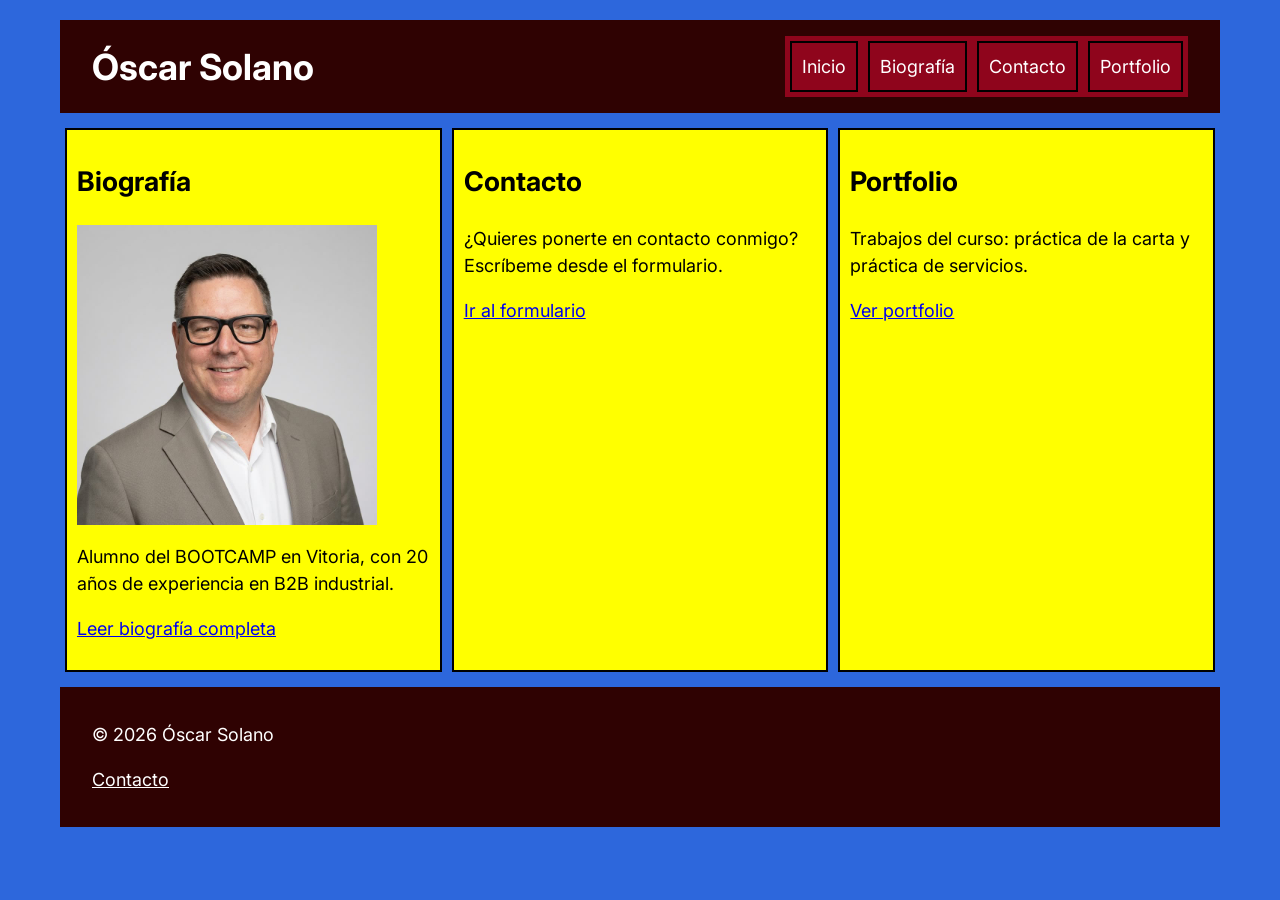
<file: index.html>
<!DOCTYPE html>
<!-- Portada de la web personal. Está en la raíz, por eso las rutas
     van directas (css/main.css, pages/..., assets/...) sin "../" -->
<html lang="es">

<head>
   <!-- Codificación para que salgan bien tildes y la ñ -->
   <meta charset="UTF-8">
   <!-- Necesario para que la web sea responsive en el móvil -->
   <meta name="viewport" content="width=device-width, initial-scale=1.0">
   <title>Inicio · Óscar Solano</title>
   <!-- Fuente Inter de Google Fonts -->
   <link rel="stylesheet" href="https://fonts.googleapis.com/css?family=Inter">
   <!-- Mi hoja de estilos -->
   <link rel="stylesheet" href="css/main.css">
</head>

<body>

   <!-- Cabecera con el nombre y el menú de navegación -->
   <header>

      <h1>Óscar Solano</h1>

      <nav>
         <ul>
            <li><a href="index.html">Inicio</a></li>
            <li><a href="pages/biografia.html">Biografía</a></li>
            <li><a href="pages/contacto.html">Contacto</a></li>
            <li><a href="pages/portfolio.html">Portfolio</a></li>
         </ul>
      </nav>

   </header>

   <!-- Contenido principal: tres secciones resumen, cada una enlaza a su página -->
   <main>

      <section id="biografia">
         <h2>Biografía</h2>
         <figure>
            <img src="assets/images/foto.jpg" alt="Foto Óscar, con americana y con gafas, fondo claro">
         </figure>
         <p>Alumno del BOOTCAMP en Vitoria, con 20 años de experiencia en B2B industrial.</p>
         <p><a href="pages/biografia.html">Leer biografía completa</a></p>
      </section>

      <section id="contacto">
         <h2>Contacto</h2>
         <p>¿Quieres ponerte en contacto conmigo? Escríbeme desde el formulario.</p>
         <p><a href="pages/contacto.html">Ir al formulario</a></p>
      </section>

      <section id="portfolio">
         <h2>Portfolio</h2>
         <p>Trabajos del curso: práctica de la carta y práctica de servicios.</p>
         <p><a href="pages/portfolio.html">Ver portfolio</a></p>
      </section>

   </main>

   <!-- Pie de página con el copyright y un enlace a contacto -->
   <footer>
      <p>&copy; 2026 Óscar Solano</p>
      <p><a href="pages/contacto.html">Contacto</a></p>
   </footer>

</body>

</html>
</file>
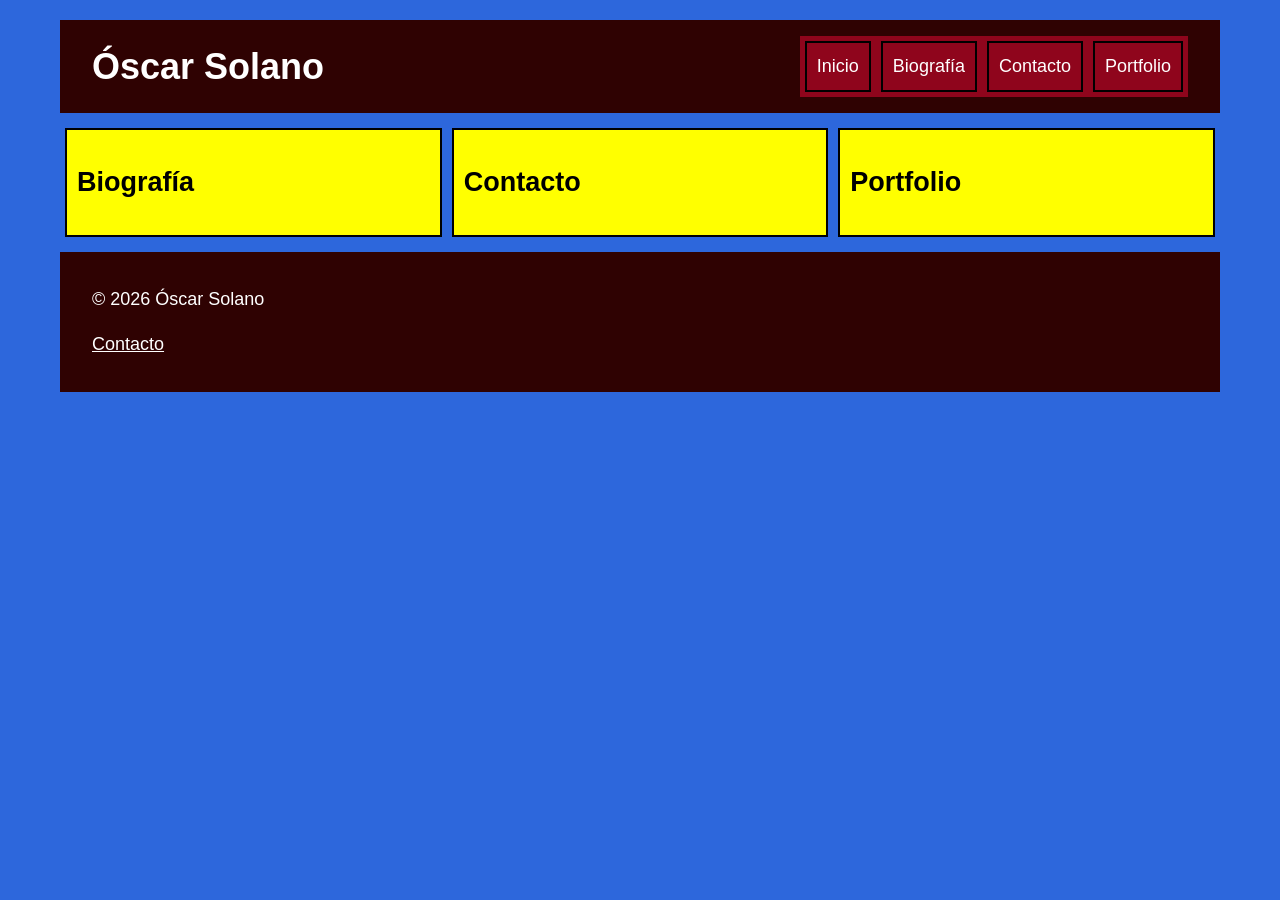
<file: html/index.html>
<!DOCTYPE html>
<html lang="es">

<head>
   <meta charset="UTF-8">
   <meta name="viewport" content="width=device-width, initial-scale=1.0">
   <title>Inicio · Oscar Solano</title>
   <link rel="stylesheet" href="../css/main.css">

   
</head>

<body>
 
   <header>

      <h1>Óscar Solano</h1>

      <nav>
     <ul>
        <li><a href="index.html">Inicio</a></li>
        <li> <a href="biografia.html">Biografía</a></li>
        <li> <a href="contacto.html">Contacto</a></li>
        <li> <a href="portfolio.html">Portfolio</a></li>
     </ul>
   </nav>

   </header> 

   <main>

      <section id="biografia">
        <h2>Biografía</h2>

      </section>


      <section id="contacto">
        <h2>Contacto</h2>

     </section>

      <section id="portfolio">
        <h2>Portfolio</h2>

      </section>



</main>


 <footer>
  <p>&copy; 2026 Óscar Solano</p>
  <p><a href="contacto.html">Contacto</a></p>
</footer>


</body>








</html>
</file>
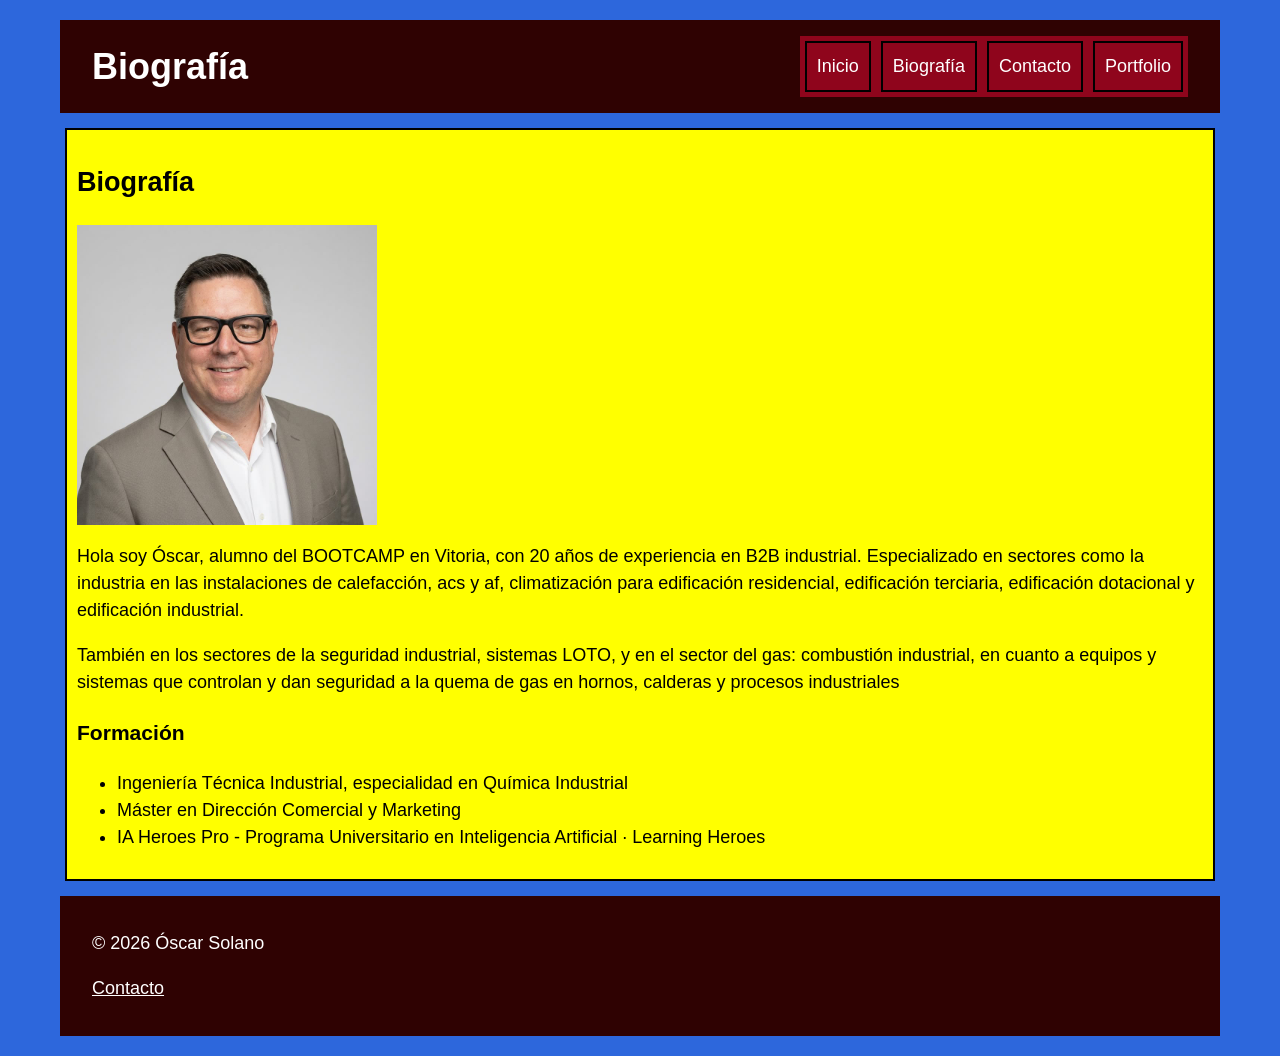
<file: html/biografia.html>
<!DOCTYPE html>
<html lang="es">

<head>
   <meta charset="UTF-8">
   <meta name="viewport" content="width=device-width, initial-scale=1.0">
   <title>Biografía · Oscar Solano</title>
   <link rel="stylesheet" href="../css/main.css">

  </head> 



    
<body>
 
   <header>

      <h1>Biografía</h1>

      <nav>
     <ul>
        <li><a href="index.html">Inicio</a></li>
        <li> <a href="biografia.html">Biografía</a></li>
        <li> <a href="contacto.html">Contacto</a></li>
        <li> <a href="portfolio.html">Portfolio</a></li>
     </ul>
   </nav>

   </header> 

<main>

    <section id="biografia">
        <h2>Biografía</h2>

         <figure>
         <img src="../img/foto.jpg" alt="Foto Óscar, con americana y con gafas, fondo claro">
         </figure>

          <p>Hola soy Óscar, alumno del BOOTCAMP en Vitoria, con 20 años de experiencia en B2B industrial. Especializado en sectores como la industria en las instalaciones de calefacción, acs y af, climatización para edificación residencial, edificación terciaria, edificación dotacional y edificación industrial.</p>
          <p>También en los sectores de la seguridad industrial, sistemas LOTO, y en el sector del gas: combustión industrial, en cuanto a equipos y sistemas que controlan y dan seguridad a la quema de gas en hornos, calderas y procesos industriales</p>
    
            <h3>Formación</h3>
              <ul>
               <li>Ingeniería Técnica Industrial, especialidad en Química Industrial</li>
               <li>Máster en Dirección Comercial y Marketing</li>
               <li>IA Heroes Pro - Programa Universitario en Inteligencia Artificial · Learning Heroes</li>
             </ul>
    
    </section>

</main>



 <footer>
  <p>&copy; 2026 Óscar Solano</p>
  <p><a href="contacto.html">Contacto</a></p>
 </footer>


</body>

</html>
</file>
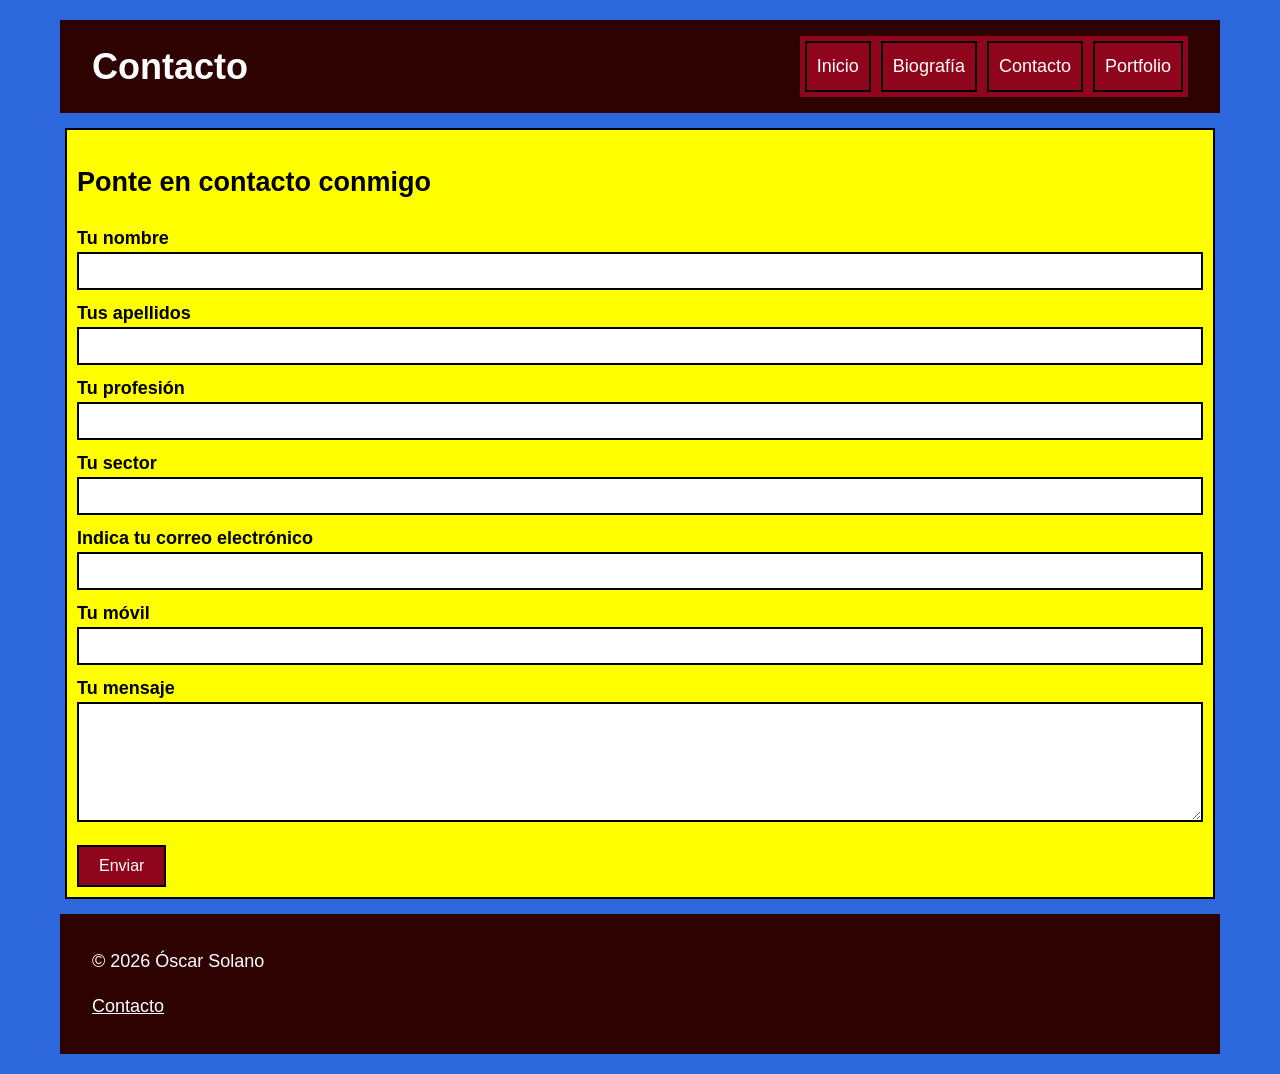
<file: html/contacto.html>
<!DOCTYPE html>
<html lang="es">

<head>
   <meta charset="UTF-8">
   <meta name="viewport" content="width=device-width, initial-scale=1.0">
   <title>Contactos · Oscar Solano</title>
   <link rel="stylesheet" href="../css/main.css">

</head>

<body>
    
    
   <header>

      <h1>Contacto</h1>

      <nav>
     <ul>
        <li><a href="index.html">Inicio</a></li>
        <li> <a href="biografia.html">Biografía</a></li>
        <li> <a href="contacto.html">Contacto</a></li>
        <li> <a href="portfolio.html">Portfolio</a></li>
     </ul>
   </nav>

</header>

<main>

  <section id="contacto">

    <h2>Ponte en contacto conmigo</h2>
    
    <form>
    
        <label for="cliente">Tu nombre</label>
          <input type="text" id="cliente" name="cliente">

        <label for="apellidos">Tus apellidos</label>
          <input type="text" id="apellidos" name="apellidos">

        <label for="profesion">Tu profesión</label>
          <input type="text" id="profesion" name="profesion">
         
        <label for="sector">Tu sector</label>
          <input type="text" id="sector" name="sector">
          
        <label for="correo">Indica tu correo electrónico</label>
          <input type="email" id="correo" name="correo">
          
        <label for="movil">Tu móvil</label>
          <input type="tel" id="movil" name="movil">

          
     <label for="mensaje">Tu mensaje</label>
     <textarea id="mensaje" name="mensaje" maxlength="250"></textarea>

     <button type="submit">Enviar</button>


    </form>
  
</section>


</main>


 <footer>
  <p>&copy; 2026 Óscar Solano</p>
  <p><a href="contacto.html">Contacto</a></p>
</footer>





</body>
</file>
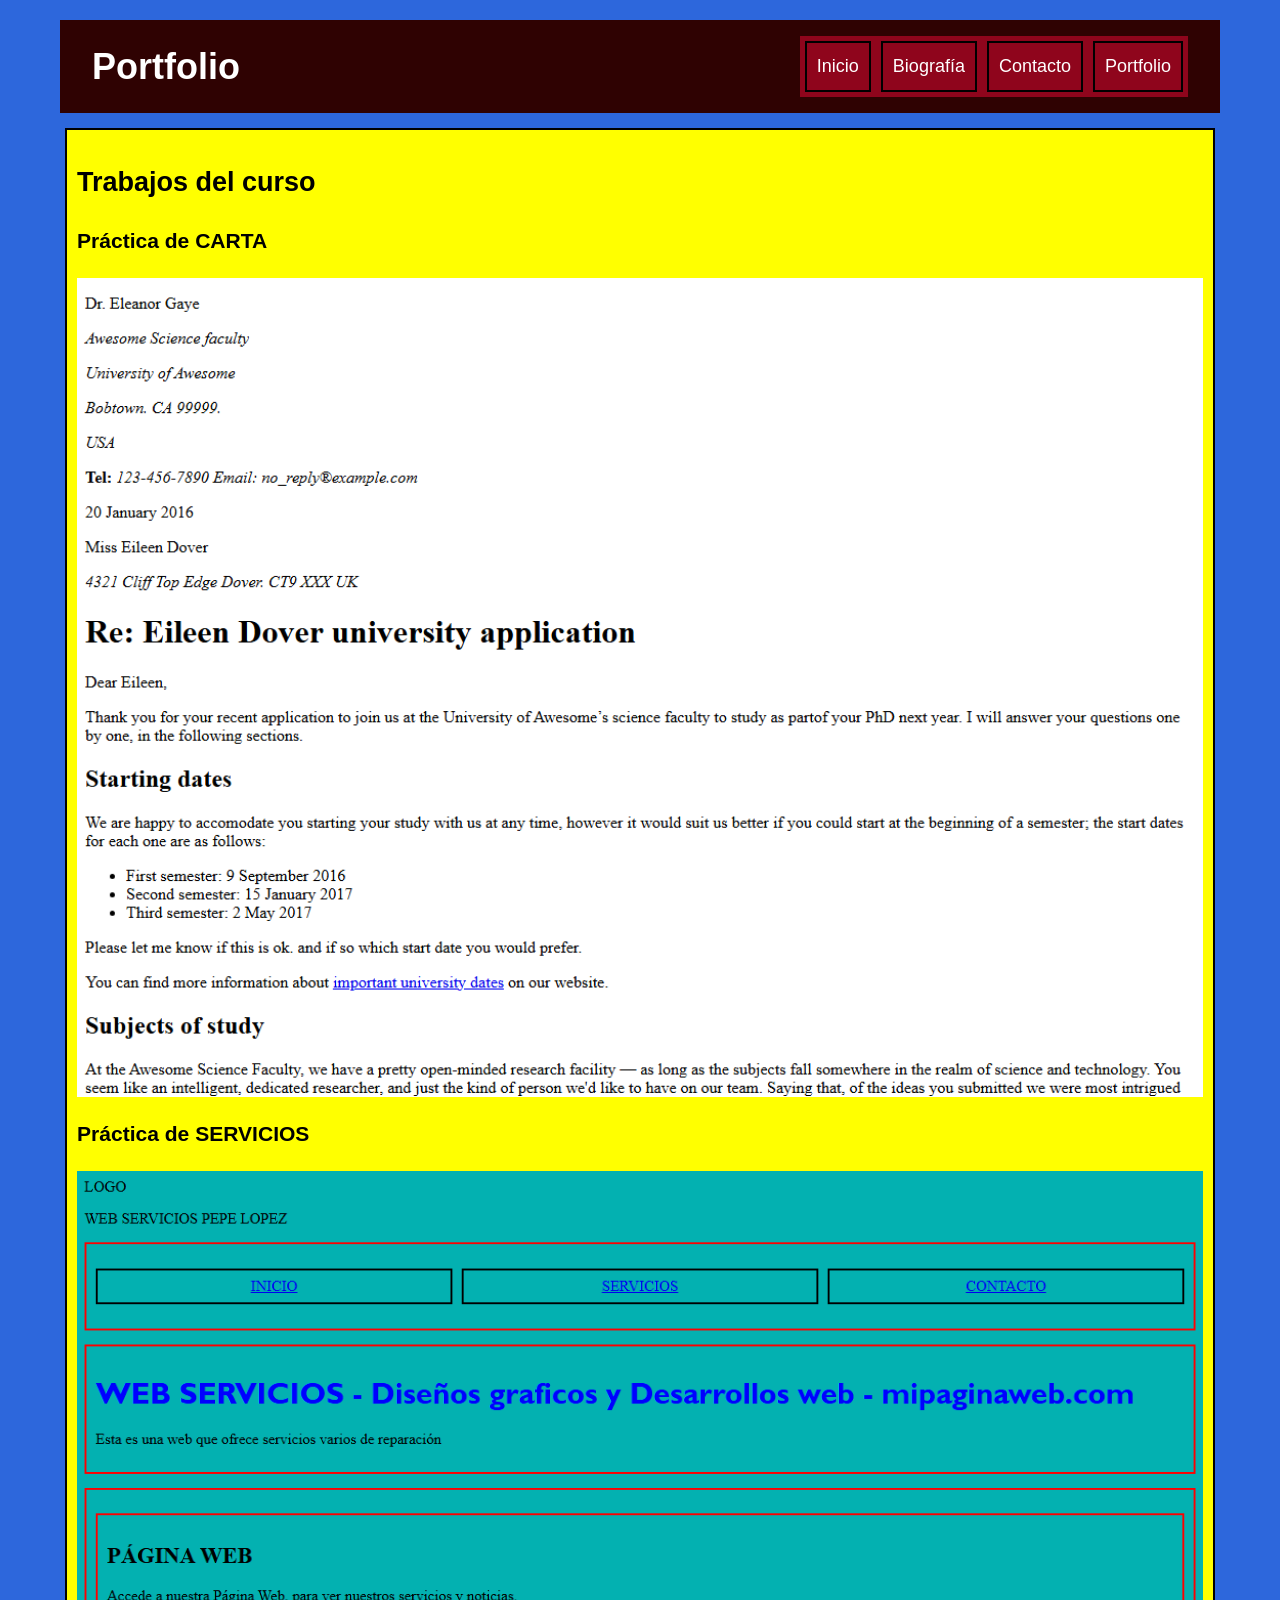
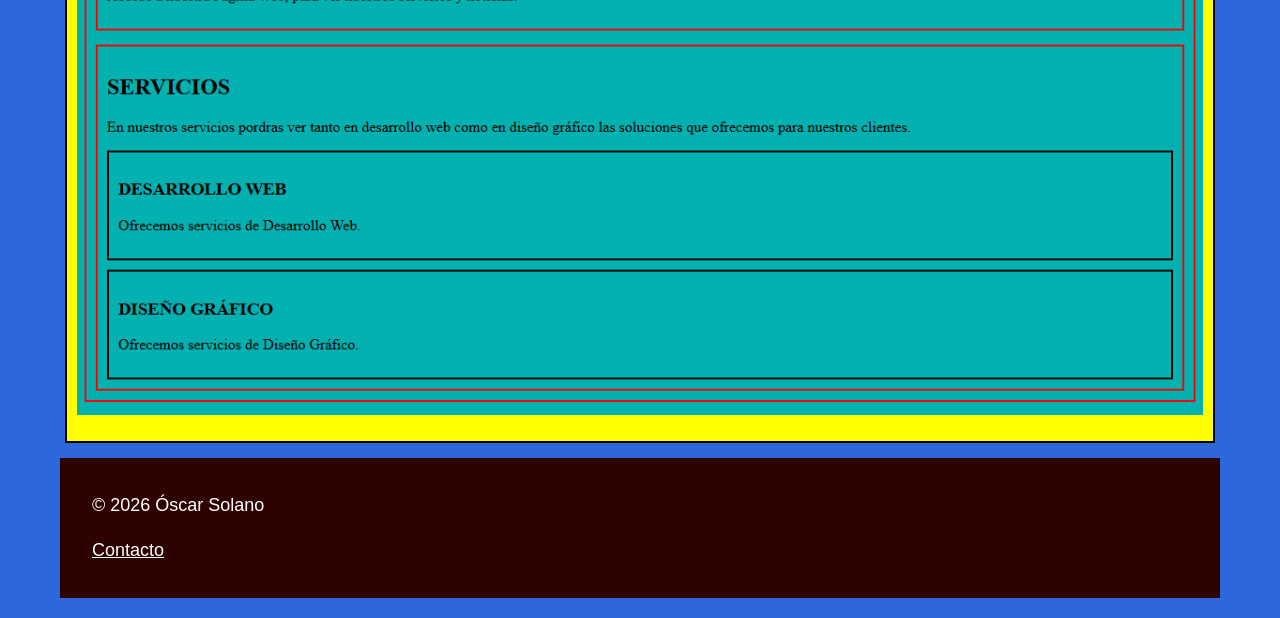
<file: html/portfolio.html>
<!DOCTYPE html>
<html lang="es">

<head>
   <meta charset="UTF-8">
   <meta name="viewport" content="width=device-width, initial-scale=1.0">
   <title>Portfolio · Oscar Solano</title>
   <link rel="stylesheet" href="../css/main.css">

</head> 

<body>
   
    
   <header>

      <h1>Portfolio</h1>

      <nav>
     <ul>
        <li><a href="index.html">Inicio</a></li>
        <li> <a href="biografia.html">Biografía</a></li>
        <li> <a href="contacto.html">Contacto</a></li>
        <li> <a href="portfolio.html">Portfolio</a></li>
     </ul>
   </nav>

  </header>


<main>

<section id="portfolio">

    <h2>Trabajos del curso</h2>

    <article>
      <h3>Práctica de CARTA</h3>
       <figure>
         <img src="../img/carta.png" alt="Foto de la practica de la carta, fondo blanco, con remite">
       </figure>
    </article>

    <article>
      <h3>Práctica de SERVICIOS</h3>
       <figure>
         <img src="../img/servicios.png" alt="Foto de la práctica de servicios, todo en cuadros y bien delimitado, desarrollo web y diseño gráSfico">
       </figure>
    </article>

</section>

</main>

<footer>
  <p>&copy; 2026 Óscar Solano</p>
  <p><a href="contacto.html">Contacto</a></p>
 </footer>

</body>
</file>
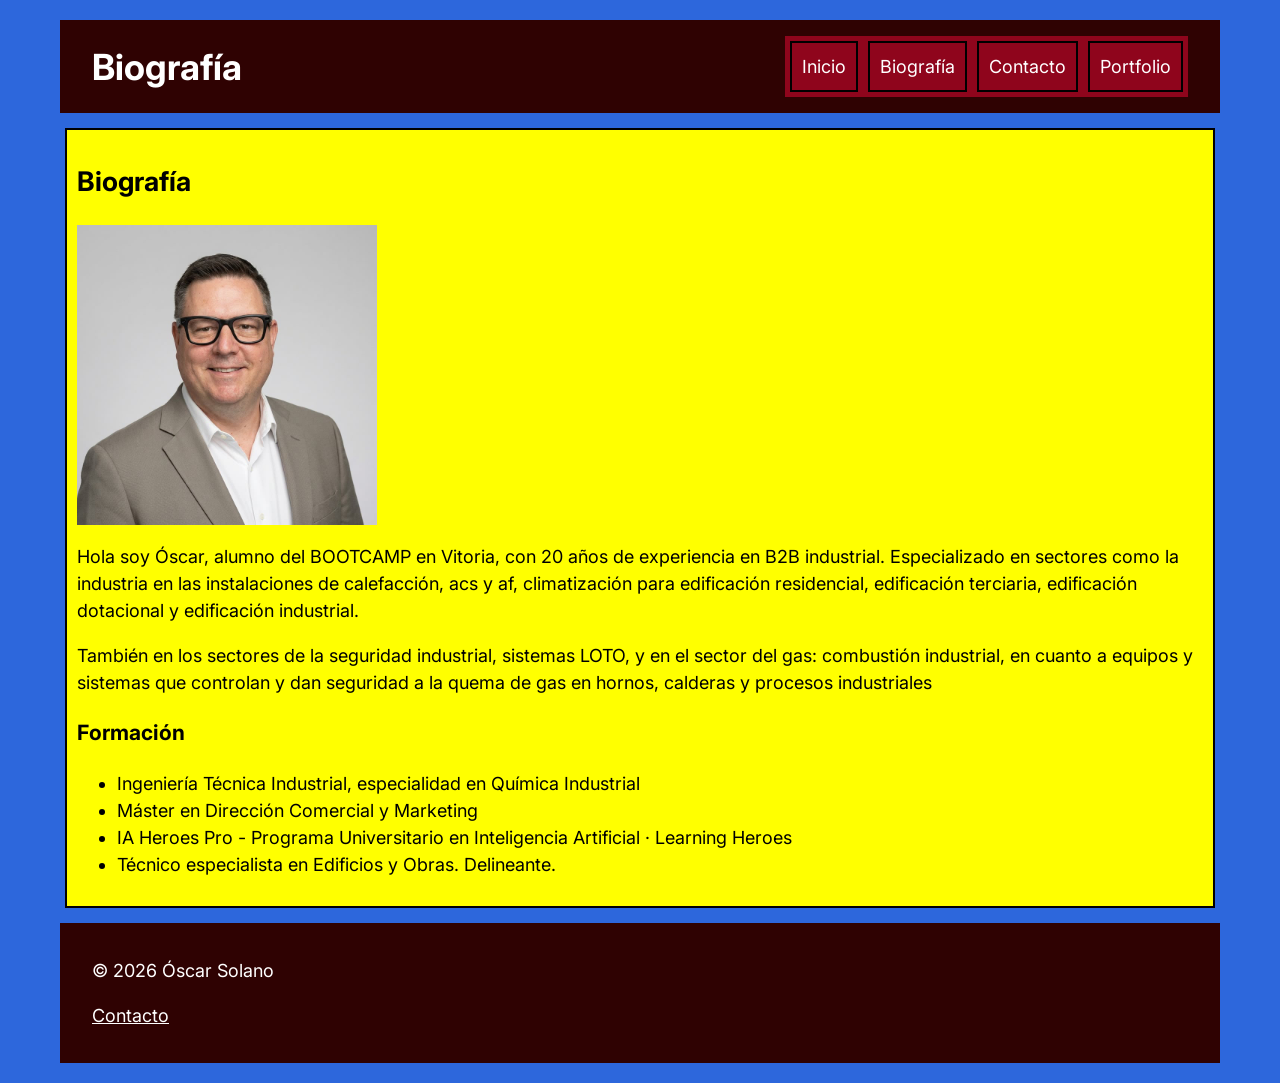
<file: pages/biografia.html>
<!DOCTYPE html>
<!-- Página dentro de /pages: para salir a la raíz se usa "../" en css, imágenes e Inicio -->
<html lang="es">

<head>
   <meta charset="UTF-8">
   <!-- Necesario para que la web sea responsive en el móvil -->
   <meta name="viewport" content="width=device-width, initial-scale=1.0">
   <title>Biografía · Óscar Solano</title>
   <!-- Fuente Inter de Google Fonts -->
   <link rel="stylesheet" href="https://fonts.googleapis.com/css?family=Inter">
   <!-- Hoja de estilos: está una carpeta más arriba -->
   <link rel="stylesheet" href="../css/main.css">
</head>

<body>

   <!-- Cabecera con el título de la página y el menú -->
   <header>

      <h1>Biografía</h1>

      <nav>
         <ul>
            <li><a href="../index.html">Inicio</a></li>
            <li><a href="biografia.html">Biografía</a></li>
            <li><a href="contacto.html">Contacto</a></li>
            <li><a href="portfolio.html">Portfolio</a></li>
         </ul>
      </nav>

   </header>

   <main>

      <!-- Sección de biografía: foto, presentación y formación -->
      <section id="biografia">
         <h2>Biografía</h2>

         <figure>
            <!-- Foto en assets/images, una carpeta más arriba (../) -->
            <img src="../assets/images/foto.jpg" alt="Foto Óscar, con americana y con gafas, fondo claro">
         </figure>

         <p>Hola soy Óscar, alumno del BOOTCAMP en Vitoria, con 20 años de experiencia en B2B industrial. Especializado en sectores como la industria en las instalaciones de calefacción, acs y af, climatización para edificación residencial, edificación terciaria, edificación dotacional y edificación industrial.</p>
         <p>También en los sectores de la seguridad industrial, sistemas LOTO, y en el sector del gas: combustión industrial, en cuanto a equipos y sistemas que controlan y dan seguridad a la quema de gas en hornos, calderas y procesos industriales</p>

         <h3>Formación</h3>
         <!-- Lista no ordenada con la formación -->
         <ul>
            <li>Ingeniería Técnica Industrial, especialidad en Química Industrial</li>
            <li>Máster en Dirección Comercial y Marketing</li>
            <li>IA Heroes Pro - Programa Universitario en Inteligencia Artificial · Learning Heroes</li>
            <li>Técnico especialista en Edificios y Obras. Delineante.</li>
         </ul>

      </section>

   </main>

   <!-- Pie de página -->
   <footer>
      <p>&copy; 2026 Óscar Solano</p>
      <p><a href="contacto.html">Contacto</a></p>
   </footer>

</body>

</html>
</file>
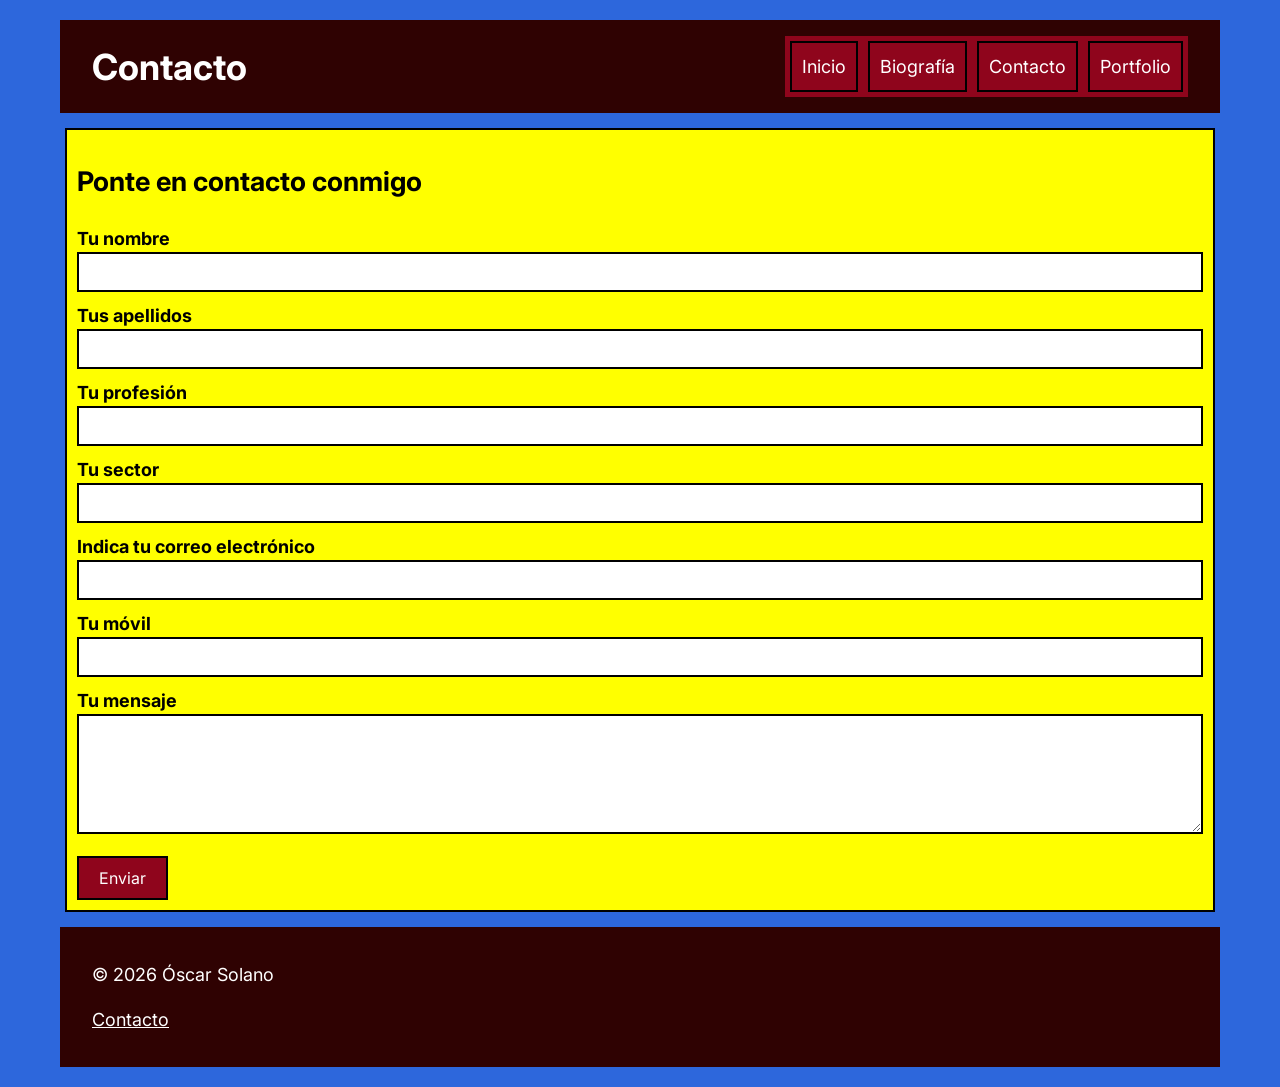
<file: pages/contacto.html>
<!DOCTYPE html>
<!-- Página dentro de /pages: para salir a la raíz se usa "../" en css, imágenes e Inicio -->
<html lang="es">

<head>
   <meta charset="UTF-8">
   <!-- Necesario para que la web sea responsive en el móvil -->
   <meta name="viewport" content="width=device-width, initial-scale=1.0">
   <title>Contacto · Óscar Solano</title>
   <!-- Fuente Inter de Google Fonts -->
   <link rel="stylesheet" href="https://fonts.googleapis.com/css?family=Inter">
   <!-- Hoja de estilos: está una carpeta más arriba -->
   <link rel="stylesheet" href="../css/main.css">
</head>

<body>

   <!-- Cabecera con el título de la página y el menú -->
   <header>

      <h1>Contacto</h1>

      <nav>
         <ul>
            <li><a href="../index.html">Inicio</a></li>
            <li><a href="biografia.html">Biografía</a></li>
            <li><a href="contacto.html">Contacto</a></li>
            <li><a href="portfolio.html">Portfolio</a></li>
         </ul>
      </nav>

   </header>

   <main>

      <!-- Sección de contacto con el formulario.
           Cada label se enlaza con su input mediante for / id -->
      <section id="contacto">

         <h2>Ponte en contacto conmigo</h2>

         <form>

            <label for="cliente">Tu nombre</label>
            <input type="text" id="cliente" name="cliente">

            <label for="apellidos">Tus apellidos</label>
            <input type="text" id="apellidos" name="apellidos">

            <label for="profesion">Tu profesión</label>
            <input type="text" id="profesion" name="profesion">

            <label for="sector">Tu sector</label>
            <input type="text" id="sector" name="sector">

            <!-- type="email" y "tel" validan/adaptan el teclado en el móvil -->
            <label for="correo">Indica tu correo electrónico</label>
            <input type="email" id="correo" name="correo">

            <label for="movil">Tu móvil</label>
            <input type="tel" id="movil" name="movil">

            <!-- Mensaje de máximo 250 caracteres -->
            <label for="mensaje">Tu mensaje</label>
            <textarea id="mensaje" name="mensaje" maxlength="250"></textarea>

            <button type="submit">Enviar</button>

         </form>

      </section>

   </main>

   <!-- Pie de página -->
   <footer>
      <p>&copy; 2026 Óscar Solano</p>
      <p><a href="contacto.html">Contacto</a></p>
   </footer>

</body>

</html>
</file>
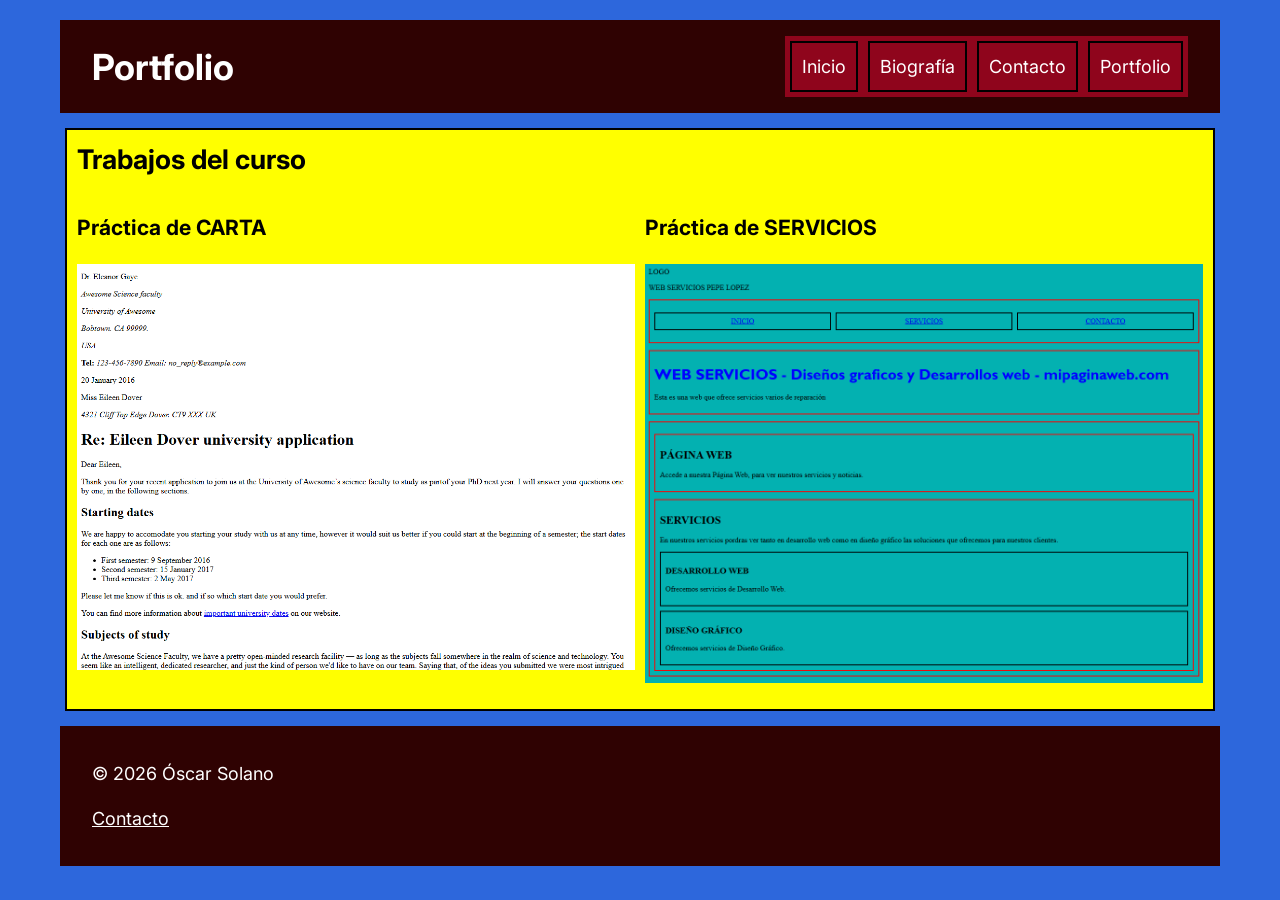
<file: pages/portfolio.html>
<!DOCTYPE html>
<!-- Página dentro de /pages: para salir a la raíz se usa "../" en css, imágenes e Inicio -->
<html lang="es">

<head>
   <meta charset="UTF-8">
   <!-- Necesario para que la web sea responsive en el móvil -->
   <meta name="viewport" content="width=device-width, initial-scale=1.0">
   <title>Portfolio · Óscar Solano</title>
   <!-- Fuente Inter de Google Fonts -->
   <link rel="stylesheet" href="https://fonts.googleapis.com/css?family=Inter">
   <!-- Hoja de estilos: está una carpeta más arriba -->
   <link rel="stylesheet" href="../css/main.css">
</head>

<body>

   <!-- Cabecera con el título de la página y el menú -->
   <header>

      <h1>Portfolio</h1>

      <nav>
         <ul>
            <li><a href="../index.html">Inicio</a></li>
            <li><a href="biografia.html">Biografía</a></li>
            <li><a href="contacto.html">Contacto</a></li>
            <li><a href="portfolio.html">Portfolio</a></li>
         </ul>
      </nav>

   </header>

   <main>

      <!-- Sección del portfolio: la clase "galeria" activa en CSS el reparto
           en columnas (Flexbox) de las dos prácticas -->
      <section id="portfolio" class="galeria">

         <h2>Trabajos del curso</h2>

         <article>
            <h3>Práctica de CARTA</h3>
            <figure>
               <img src="../assets/images/carta.png" alt="Foto de la practica de la carta, fondo blanco, con remite">
            </figure>
         </article>

         <article>
            <h3>Práctica de SERVICIOS</h3>
            <figure>
               <img src="../assets/images/servicios.png" alt="Foto de la práctica de servicios, todo en cuadros y bien delimitado, desarrollo web y diseño gráfico">
            </figure>
         </article>

      </section>

   </main>

   <!-- Pie de página -->
   <footer>
      <p>&copy; 2026 Óscar Solano</p>
      <p><a href="contacto.html">Contacto</a></p>
   </footer>

</body>

</html>
</file>
<file: css/main.css>
/* =====================================================
   WEB PERSONAL · Óscar Solano
   Hoja de estilos única para index.html y las páginas de /pages
   Método: móvil primero (estilos base = móvil) y después
   media queries con min-width en 768px, 992px y 1200px
   (ver temario 1.2.11 y 1.2.13 en el repo de Héctor)
   ===================================================== */


/* ===================ARRANQUE=============== */

/* Con border-box el padding y el borde ya cuentan dentro del ancho
   que le damos a una caja (modelo de caja, tema 1.2.4).
   Así un input al 100% no se sale de su contenedor. */
* {
  box-sizing: border-box;
}


/* ===================MOVIL (base, sin @media)=============== */

/* Cuerpo de la página: fuente Inter (cargada desde Google Fonts en el
   <head> de cada HTML) y Arial / sans-serif como plan B si no carga */
body {
  margin: 0;
  padding: 20px;
  font-family: "Inter", Arial, sans-serif;
  font-size: 16px;
  line-height: 1.5;
  background-color: #2d67dc;
}

/* Cabecera y pie: mismo estilo, texto centrado en móvil */
header,
footer {
  background-color: #2f0202;
  color: white;
  text-align: center;
  margin: auto;
  padding: 2rem 0;
}

/* Quito el margen que trae el h1 por defecto para que no se
   sume al padding de la cabecera */
header h1 {
  margin: 0 0 1rem 0;
}

/* Menú: lista en columna (flex-direction: column), una opción debajo
   de otra. Quito los puntos y el sangrado por defecto de la lista. */
nav ul {
  display: flex;
  flex-direction: column;
  list-style: none;
  margin: 0;
  padding: 0;
  background-color: #8f051c;
}

/* Cada opción del menú, en su caja con borde */
nav li {
  border: 2px solid black;
  margin: 5px;
  padding: 10px;
  text-align: center;
}

nav a {
  color: white;
  text-decoration: none;
}

/* Efecto hover en la navegación (pide el enunciado 1.2.13):
   al pasar el ratón cambia el color y se subraya, con transición suave */
nav li {
  transition: background-color 0.3s;
}

nav li:hover {
  background-color: #2f0202;
}

nav a:hover {
  text-decoration: underline;
}

/* Contenido principal: en móvil las secciones se apilan en una columna */
main {
  margin: 10px 0;
}

/* Cada sección (biografía, contacto, portfolio...) es una caja amarilla */
section {
  border: 2px solid black;
  padding: 10px;
  margin: 10px 0;
  background-color: yellow;
}

/* Imágenes responsivas: ocupan el ancho de su contenedor
   y la altura se ajusta sola para no deformarse */
img {
  width: 100%;
  height: auto;
  display: block;
}

figure {
  margin: 0 0 1rem 0;
}

/* Foto de la biografía: en móvil a todo el ancho */
#biografia figure {
  max-width: 100%;
}

/* ---- Formulario de contacto (pages/contacto.html) ---- */

/* Etiqueta encima de cada campo, en bloque */
label {
  display: block;
  margin-top: 10px;
  font-weight: bold;
}

/* Campos al 100% del ancho de la sección */
input,
textarea {
  width: 100%;
  padding: 8px;
  border: 2px solid black;
  font-family: inherit;
  font-size: 16px;
}

textarea {
  height: 120px;
  resize: vertical;
}

/* Botón de enviar con hover */
button {
  margin-top: 15px;
  padding: 10px 20px;
  background-color: #8f051c;
  color: white;
  border: 2px solid black;
  font-family: inherit;
  font-size: 16px;
  cursor: pointer;
  transition: background-color 0.3s;
}

button:hover {
  background-color: #2f0202;
}

/* ---- Enlace del pie y de las secciones de la portada ---- */
footer a {
  color: white;
}

/* Imágenes del portfolio: transición suave al pasar el ratón
   (enunciado 1.2.13: "transición suave ... al hacer hover") */
.galeria img {
  transition: transform 0.3s;
}

.galeria img:hover {
  transform: scale(1.03);
}


/* ===================768px (tablet)=============== */

@media (min-width: 768px) {

  /* El menú pasa a fila y se centra */
  nav ul {
    flex-direction: row;
    justify-content: center;
  }

  /* Cada opción reparte el ancho disponible (flex: crece, encoge, base 100px) */
  nav li {
    flex: 1 1 100px;
  }

  /* El main pasa a Flexbox: las secciones se colocan una al lado de otra
     y bajan de línea si no caben (flex-wrap) */
  main {
    display: flex;
    flex-wrap: wrap;
  }

  /* Cada sección ocupa al menos casi la mitad: dos columnas.
     Si solo hay una (páginas de /pages) crece y ocupa todo el ancho. */
  section {
    flex: 1 1 45%;
    margin: 5px;
  }

  /* La foto de la biografía no hace falta a todo el ancho */
  #biografia figure {
    max-width: 300px;
  }

  /* Portfolio: las dos prácticas lado a lado dentro de su sección */
  .galeria {
    display: flex;
    flex-wrap: wrap;
    gap: 10px;
  }

  /* El título de la sección ocupa una fila entera */
  .galeria h2 {
    flex: 1 1 100%;
    margin: 0;
  }

  .galeria article {
    flex: 1 1 45%;
  }
}


/* ===================992px (escritorio pequeño)=============== */

@media (min-width: 992px) {

  /* Cabecera y pie alineados a la izquierda y con menos alto */
  header,
  footer {
    text-align: left;
    padding: 1rem 2rem;
  }

  /* Cabecera en fila: título a la izquierda y menú a la derecha */
  header {
    display: flex;
    justify-content: space-between;
    align-items: center;
  }

  header h1 {
    margin: 0;
  }

  /* En la portada las tres secciones caben en una fila (3 columnas) */
  section {
    flex: 1 1 30%;
  }
}


/* ===================1200px (escritorio grande)=============== */

@media (min-width: 1200px) {

  /* Para que el contenido no se estire demasiado, lo centro con un
     ancho máximo de 1200px (como pide el enunciado 1.2.13 en escritorio) */
  body {
    max-width: 1200px;
    margin: 0 auto;
  }

  /* Texto algo mayor en pantallas grandes */
  body {
    font-size: 18px;
  }
}
</file>
